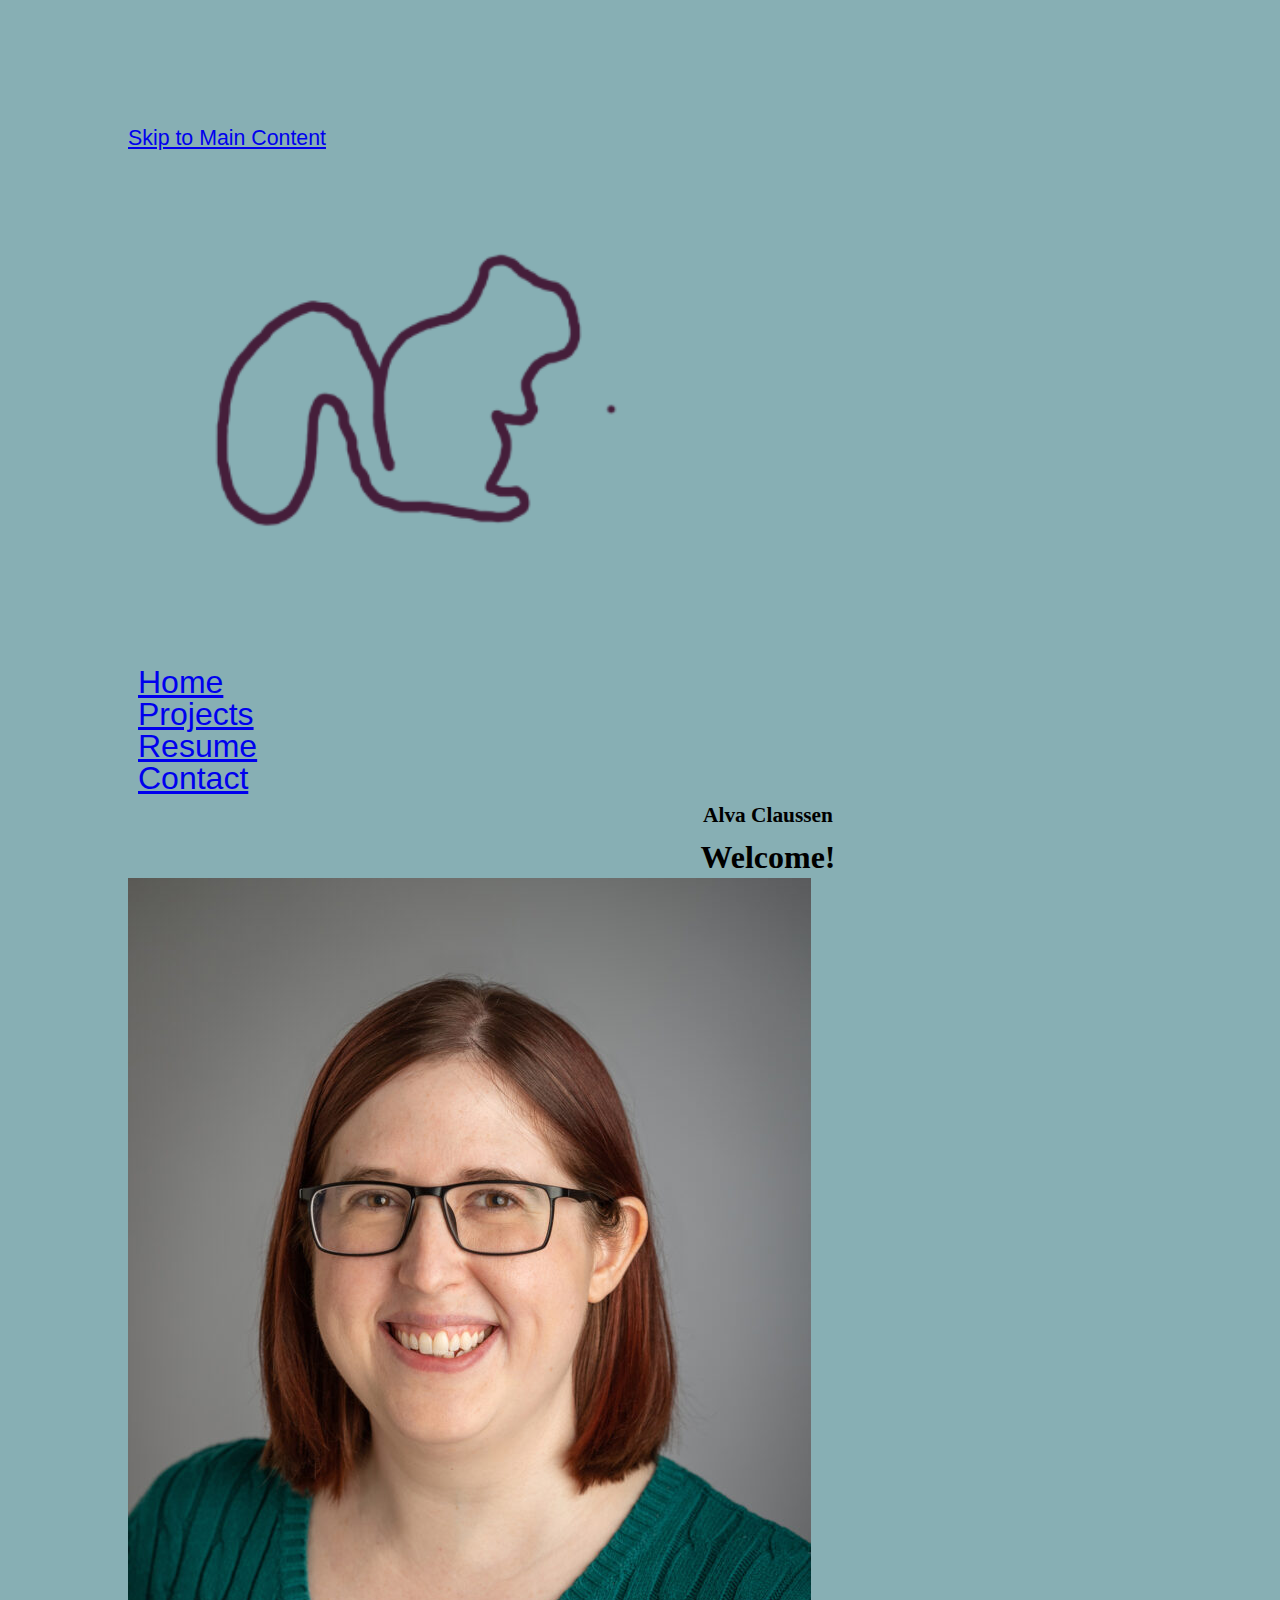
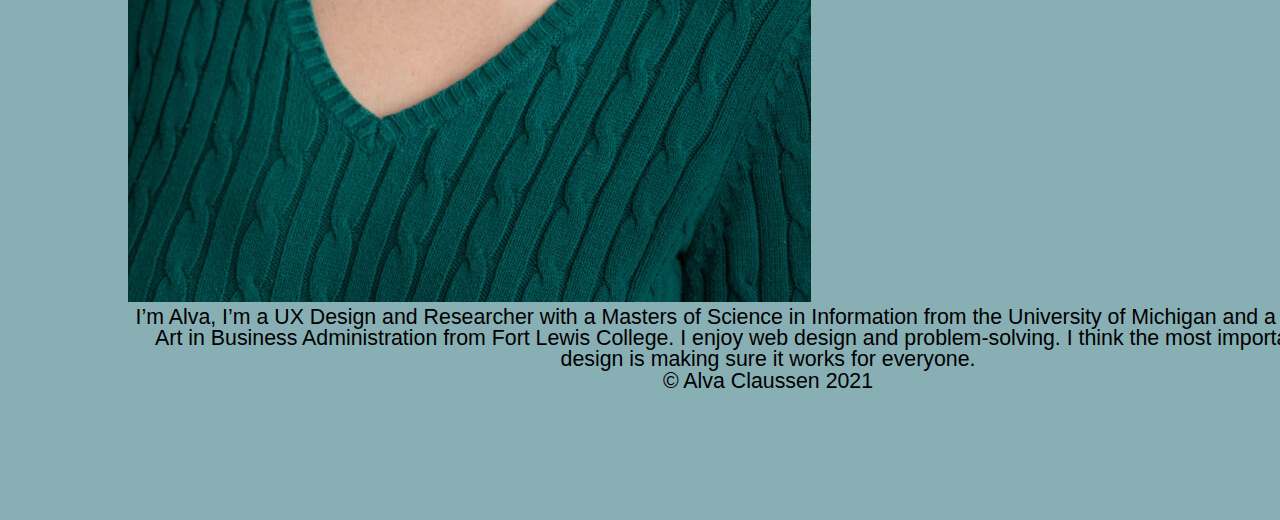
<file: index.html>
<!DOCTYPE html>
<html lang="en">
  <head>
    <meta charset="utf-8">
    <meta name="viewport" content="width=device-width, initial-scale=1.0">
    <link rel="shortcut icon" type="image/png" href="logo.png"/>

    <link rel="stylesheet" type="text/css" href="css/html5reset.css">
    <link rel="stylesheet" type="text/css" href="css/style.css">
    <link href="https://fonts.googleapis.com/css2?family=Quattrocento+Sans&family=Rubik+Mono+One&display=swap" rel="stylesheet">
    <link href="https://fonts.googleapis.com/css2?family=Quattrocento+Sans&family=Tenor+Sans&display=swap" rel="stylesheet">
    <title> Alva Claussen</title>
  </head>
  <a class = "skip" href="#skip">Skip to Main Content</a>
  
  <header>
  <nav>
    <img src="Logo.png" alt="squirrel outline, purple" id = "logo" >
    
    <ul class="heading">
      <li class="nav_item"><a class="seeMe" href="index.html">Home</a></li>
      <li class="nav_item"><a href="projects.html">Projects</a></li>
      <li class="nav_item"><a href="resume.html">Resume</a></li>
      <li class="nav_item"><a href="contact.html">Contact</a></li>
    </ul>  
  </nav>
  </header>
  
  <body>
    <h1>Alva Claussen</h1>
    <h2>Welcome!</h2>
    <img src="headshot.jpg" alt="headshot" id = "headshot">
    <p> I’m Alva, I’m a UX Design and Researcher with a Masters of Science in Information from the University of Michigan and a Bachelors of Art in Business Administration from Fort Lewis College. I enjoy web design and problem-solving. I think the most important thing in design is making sure it works for everyone.</p>
    
  </body>
    <footer>
    <p class="footer">
      &copy; Alva Claussen 2021</p>
  </footer>
</html>
</file>
<file: css/style.css>
html{
  scroll-behavior: smooth;
}

body{
  font-family: 'Quattrocento San', sans-serif; 
  margin:10%;
  padding: 0;
  width: 100%;
  font-size: 16pt; 
  background-color: #87afb4;

}

header{
   
    width: 100%;
    flex-wrap: nowrap;
    flex-direction: row;
    justify-content: space-between;
    /*Your code here again.*/  
 }
  

.heading{
  font-size: 1.5em;
    
  flex-direction: row;

  justify-content: center;
  padding-left: 10px; */
  justify-content: center;
    /*Your code here again.*/  
  }

h1{
  font-family: 'Texturina', serif;
  align-items: center;
  text-align: center;
  line-height: 2;
}

h2{
  font-family: 'Texturina', serif;
  font-size: 1.5em;
  align-items: center;
  text-align: center;
  padding: 5px;
}

p {
  align-items: center;
  text-align: center;
}
  
.nav_item a{
  flex-flow: wrap;
  margin-right: 30px;
  
  
#logo {
  max-width: 100%;
  height: auto;
  padding-left: 45%; 
       
.footer {
  align-items: center;
  padding: 40px 0;
}

main{
  font-size: 2em;
  margin: 5%;
}
</file>
